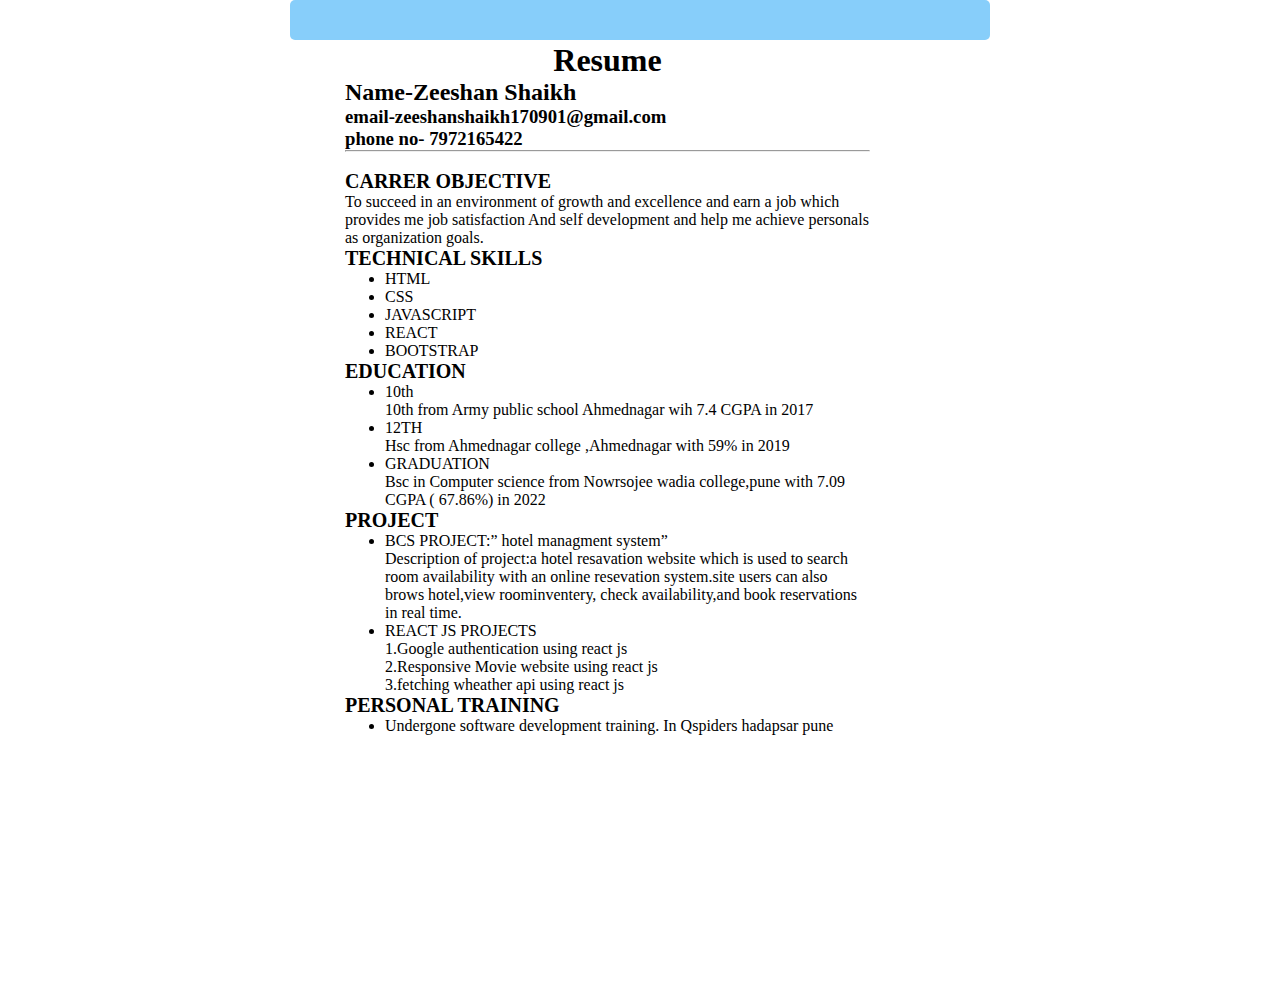
<file: Index.htm>
<!DOCTYPE html>
<html lang="en">
<head>
    <meta charset="UTF-8">
    <meta name="viewport" content="width=device-width, initial-scale=1.0">
    <title>Document</title><link rel="stylesheet" href="Index.css">
</head>
<body>
    
    <div id="header"></div>
    <div class="left"></div>
    <div class="stuff">
      <br><br>
      <h1><center>Resume</center></h1>
      <h2>Name-Zeeshan Shaikh</h2>
      <h3>email-zeeshanshaikh170901@gmail.com</h3>
      <h3>phone no- 7972165422</h3>
      <hr />
      <br>
      <p class="head"><b>CARRER OBJECTIVE</b></p>
      <p>  To succeed in an environment of growth and excellence and earn a job which provides me job satisfaction 
        And self development and help me achieve personals as organization goals.
        </p>
      <p class="head"><B>TECHNICAL SKILLS</B></p>
      <ul>
        <li>HTML</li>
        <li>CSS</li>
        <li>JAVASCRIPT</li>
        <li>REACT</li>
        <li>BOOTSTRAP</li>
      </ul>
      <p class="head"><b>EDUCATION</b></p>
      <ul>
        
          <li>10th</li>
          <p>10th from Army public school Ahmednagar wih 7.4 CGPA in 2017</p>
        </a>
      
          <li>12TH</li>
          <P>Hsc from Ahmednagar college ,Ahmednagar with 59% in 2019</P>
        </a>
        <li>GRADUATION</li>
        <p>Bsc in Computer science from Nowrsojee wadia college,pune with 7.09 CGPA 
            ( 67.86%) in 2022
            </p>
      </ul>
      <p class="head"><b>PROJECT</b></p>
      <ul>
        <li>BCS PROJECT:” hotel managment system”</li>
        <P>Description of project:a hotel resavation website which is used to search room availability with an online resevation system.site users can also brows hotel,view roominventery, check availability,and book reservations in real time.</P>
        <li>
            REACT JS PROJECTS
            </li>
            <P>1.Google authentication using react js</p>
                <p>2.Responsive Movie website using react js</p>
               <p> 3.fetching wheather api using react js
                </P>
      </ul>
      <p class="head"><b>PERSONAL TRAINING</b></p>
      <ul>
        <li>	Undergone software  development training. In Qspiders hadapsar pune </li>
        
      </ul>
    </div>
   
</body>
</html>
</file>
<file: Index.css>
* {
    max-width: 700px;
    margin: auto;
  }
  
  
 
  
  div {
    border-radius: 5px;
  }
  
  #header {
    height: 40px;
    width: 100%;
    background-color: lightskyblue;
    position: fixed;
    z-index: 1;
  }
  
  #title {
    margin-left: 3%;
  }
  
  #footer {
    height: 50px;
    width: 100%;
    background-color: darkorchid;
    clear: both;
    position: relative;
  }
  
  .left {
    height: 1000px;
    width: 45px;
    float: left;
    position: fixed;
  }
  
  .right {
    height: 1000px;
    width: 45px;
   
    float: right;
    position: inherit;
  }
  
  .stuff {
    display: inline-block;
    margin-top: 6px;
    margin-left: 55px;
    width: 75%;
    height: 1000px;
  }
  
  p,
  li {
    font-family: 'Cormorant Garamond';
  }
  
  .head {
    font-size: 20px;
  }
  
  #name {
    font-family: Sacramento;
    float: right;
    margin-top: 10px;
    margin-right: 4%;
  }
  
  a {
    color: black;
    text-decoration: none;
  }
  
  @media only screen and (max-width: 430px) {
    .left,
    .right {
      display: none;
    }
    .stuff {
      width: 100%;
      margin-left: 10px;
    }
  }
</file>
